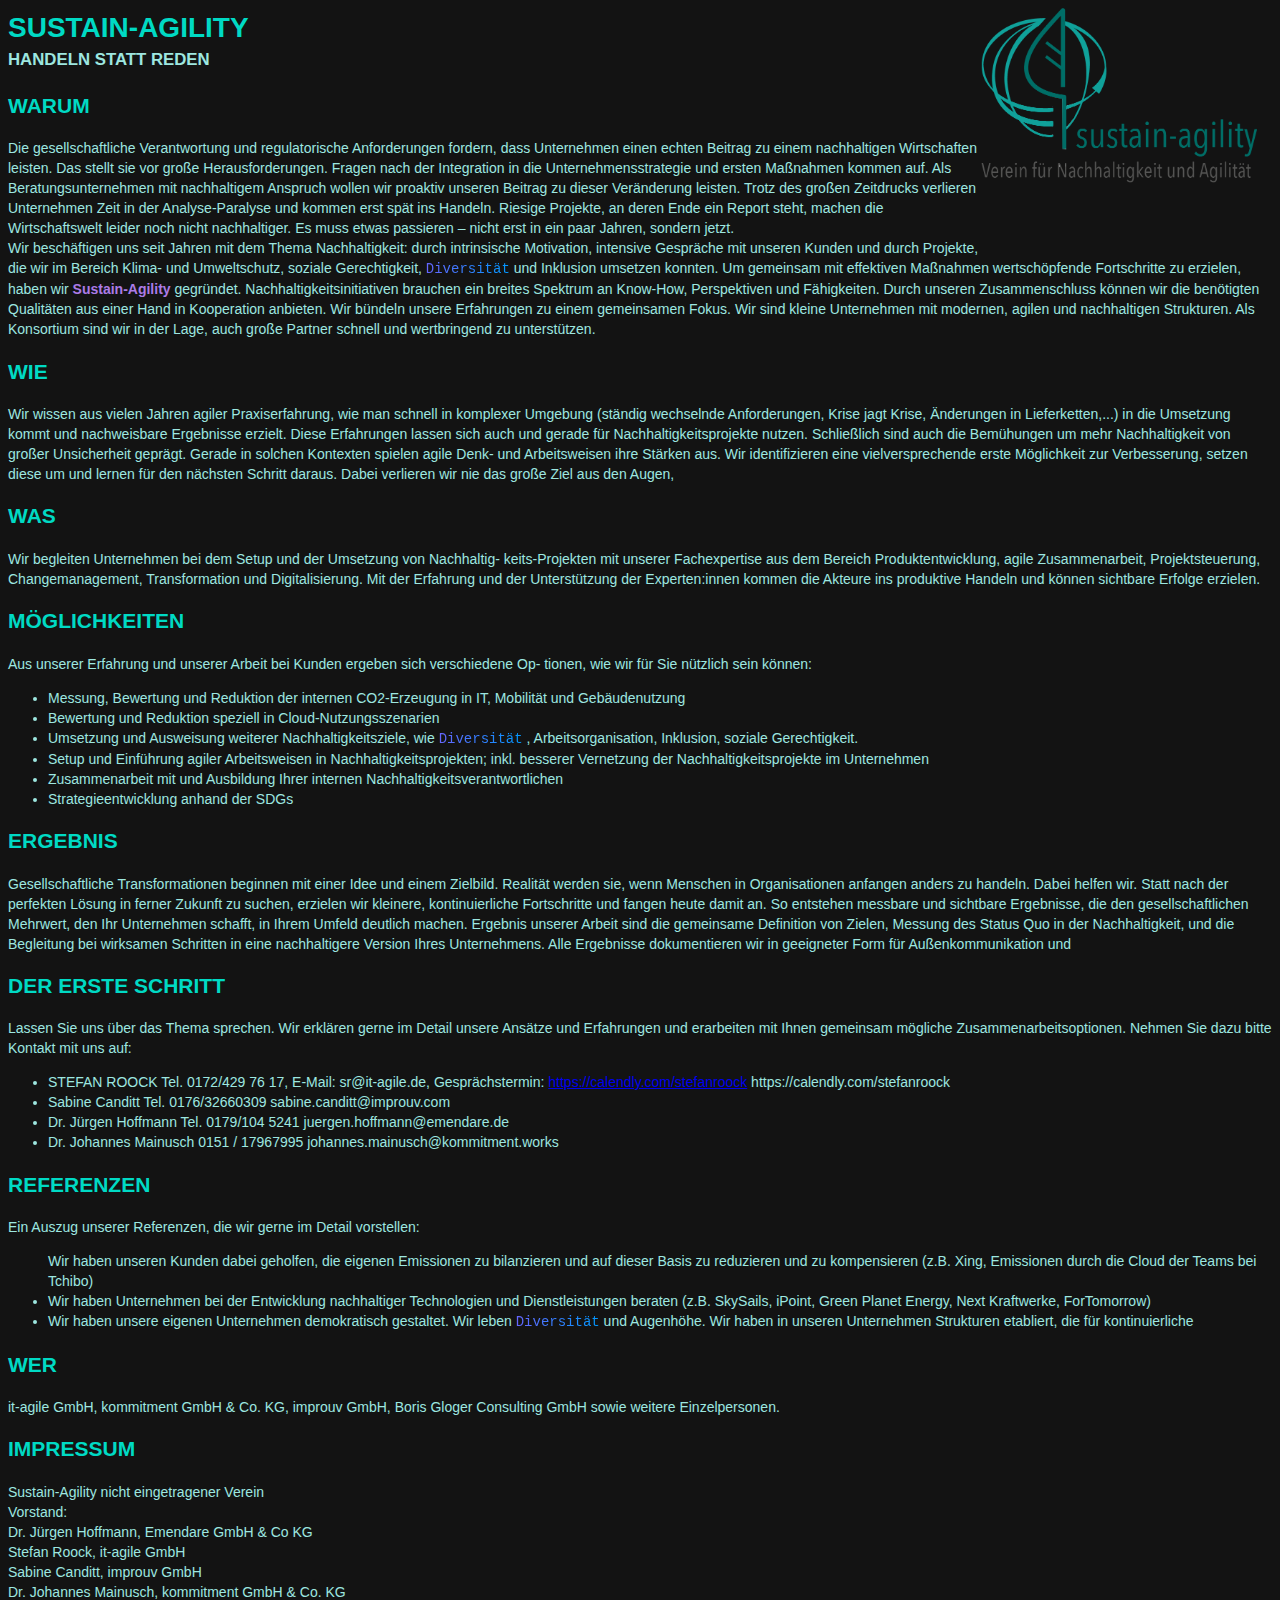
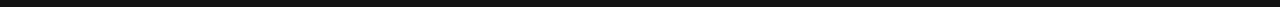
<file: index.html>
<html>
  <head>
    <title> sustain-agility </title>
    <meta charset="utf-8">
    <link rel="apple-touch-icon" sizes="57x57" href="/favicon/apple-icon-57x57.png">
    <link rel="apple-touch-icon" sizes="60x60" href="/favicon/apple-icon-60x60.png">
    <link rel="apple-touch-icon" sizes="72x72" href="/favicon/apple-icon-72x72.png">
    <link rel="apple-touch-icon" sizes="76x76" href="/favicon/apple-icon-76x76.png">
    <link rel="apple-touch-icon" sizes="114x114" href="/favicon/apple-icon-114x114.png">
    <link rel="apple-touch-icon" sizes="120x120" href="/favicon/apple-icon-120x120.png">
    <link rel="apple-touch-icon" sizes="144x144" href="/favicon/apple-icon-144x144.png">
    <link rel="apple-touch-icon" sizes="152x152" href="/favicon/apple-icon-152x152.png">
    <link rel="apple-touch-icon" sizes="180x180" href="/favicon/apple-icon-180x180.png">
    <link rel="icon" type="image/png" sizes="192x192"  href="/favicon/android-icon-192x192.png">
    <link rel="icon" type="image/png" sizes="32x32" href="/favicon/favicon-32x32.png">
    <link rel="icon" type="image/png" sizes="96x96" href="/favicon/favicon-96x96.png">
    <link rel="icon" type="image/png" sizes="16x16" href="/favicon/favicon-16x16.png">
    <link rel="manifest" href="./favicon/manifest.json">
    <meta name="msapplication-TileColor" content="#ffffff">
    <meta name="msapplication-TileImage" content="/favicon/ms-icon-144x144.png">
    <meta name="theme-color" content="#ffffff">

    <meta name="description" content="sustain-agility">
    <meta name="author" content="sustain-agility">
    <meta name="viewport" content="width=device-width, initial-scale=1.0">
    <link rel="stylesheet" href="./css/sustain-agility.css">
  </head>
  <body>

    <img class="logo" src="./img/sustain-agility_.png" alt="sustain-agility logo"></img>
    <h1> Sustain-Agility
      <div class="subtitle">handeln statt reden</div>
    </h1>
    <h2>Warum</h2>
    <span>
      Die gesellschaftliche Verantwortung und regulatorische Anforderungen fordern, dass Unternehmen einen echten Beitrag zu einem
      nachhaltigen Wirtschaften leisten. Das stellt sie vor große Herausforderungen. Fragen nach der Integration in die Unternehmensstrategie und
      ersten Maßnahmen kommen auf. Als Beratungsunternehmen mit nachhaltigem Anspruch wollen wir proaktiv unseren Beitrag zu dieser Veränderung
      leisten.
      Trotz des großen Zeitdrucks verlieren Unternehmen Zeit in der Analyse-Paralyse
      und kommen erst spät ins Handeln. Riesige Projekte, an deren Ende ein Report
      
      steht, machen die Wirtschaftswelt leider noch nicht nachhaltiger. Es muss etwas passieren – nicht erst in ein paar Jahren, sondern jetzt.
      <br>
      Wir beschäftigen uns seit Jahren mit dem Thema Nachhaltigkeit: durch intrinsische Motivation, intensive Gespräche mit unseren Kunden und durch Projekte, die wir im Bereich
      
      Klima- und Umweltschutz, soziale Gerechtigkeit, <span class="rainbow rainbow_text_animated">Diversität</span> und Inklusion umsetzen konnten.
      Um gemeinsam mit effektiven Maßnahmen wertschöpfende Fortschritte zu erzielen, haben wir
      <b class="relax">Sustain-Agility</b> gegründet.
      
      Nachhaltigkeitsinitiativen brauchen ein breites Spektrum an Know-How, Perspektiven und Fähigkeiten. Durch unseren Zusammenschluss können wir die benötigten Qualitäten aus einer Hand in
      
      Kooperation anbieten.
      Wir bündeln unsere Erfahrungen zu einem gemeinsamen Fokus. Wir sind kleine Unternehmen mit
      modernen, agilen und nachhaltigen Strukturen. Als Konsortium sind wir in der Lage, auch große
      Partner schnell und wertbringend zu unterstützen.      
    </div>
   
    <h2>WIE</h2>
    <div>
      Wir wissen aus vielen Jahren agiler Praxiserfahrung, wie man schnell in komplexer Umgebung (ständig wechselnde Anforderungen, Krise jagt Krise, Änderungen in Lieferketten,...) in die Umsetzung kommt und nachweisbare Ergebnisse erzielt. Diese Erfahrungen lassen sich auch und gerade für Nachhaltigkeitsprojekte nutzen. Schließlich sind auch die Bemühungen um mehr Nachhaltigkeit von großer Unsicherheit geprägt.
Gerade in solchen Kontexten spielen agile Denk- und Arbeitsweisen ihre Stärken aus. Wir identifizieren
eine vielversprechende erste Möglichkeit zur Verbesserung, setzen diese um und lernen für
den nächsten Schritt daraus. Dabei verlieren wir nie das große Ziel aus den Augen,
    </div>
    <h2>Was</h2>
    <div>
      Wir begleiten Unternehmen bei dem Setup und der Umsetzung von Nachhaltig-
keits-Projekten mit unserer Fachexpertise aus dem Bereich Produktentwicklung,

agile Zusammenarbeit, Projektsteuerung, Changemanagement, Transformation
und Digitalisierung.
Mit der Erfahrung und der Unterstützung der Experten:innen kommen die
Akteure ins produktive Handeln und können sichtbare Erfolge erzielen.
    </div>
    <h2>Möglichkeiten</h2>
    <div>
      Aus unserer Erfahrung und unserer Arbeit bei Kunden ergeben sich verschiedene Op-
tionen, wie wir für Sie nützlich sein können:
<ul>
  <li> Messung, Bewertung und Reduktion der internen CO2-Erzeugung in IT, Mobilität und
    Gebäudenutzung </li>
  <li>Bewertung und Reduktion speziell in Cloud-Nutzungsszenarien</li>
  <li>Umsetzung und Ausweisung weiterer Nachhaltigkeitsziele, wie <span class="rainbow rainbow_text_animated">Diversität</span> , Arbeitsorganisation,
    Inklusion, soziale Gerechtigkeit.
  </li>
  <li>Setup und Einführung agiler Arbeitsweisen in Nachhaltigkeitsprojekten; inkl. besserer Vernetzung
  der Nachhaltigkeitsprojekte im Unternehmen
  </li>
  <li>Zusammenarbeit mit und Ausbildung Ihrer internen Nachhaltigkeitsverantwortlichen
  </li>
  <li>Strategieentwicklung anhand der SDGs</li>
</ul>
    </div>

  <h2>Ergebnis</h2>
  <div>Gesellschaftliche Transformationen beginnen mit einer Idee und einem Zielbild. Realität werden sie,
    wenn Menschen in Organisationen anfangen anders zu handeln. Dabei helfen wir.
    Statt nach der perfekten Lösung in ferner Zukunft zu suchen, erzielen wir kleinere, kontinuierliche
    Fortschritte und fangen heute damit an. So entstehen messbare und sichtbare Ergebnisse, die den
    gesellschaftlichen Mehrwert, den Ihr Unternehmen schafft, in Ihrem Umfeld deutlich machen.
    Ergebnis unserer Arbeit sind die gemeinsame Definition von Zielen, Messung des Status Quo in der
    Nachhaltigkeit, und die Begleitung bei wirksamen Schritten in eine nachhaltigere Version Ihres
    Unternehmens. Alle Ergebnisse dokumentieren wir in geeigneter Form für Außenkommunikation und</div>

    <h2>Der erste Schritt</h2>
    <div>Lassen Sie uns über das Thema sprechen. Wir erklären gerne im
      Detail unsere Ansätze und Erfahrungen und erarbeiten mit Ihnen
      gemeinsam mögliche Zusammenarbeitsoptionen.
      Nehmen Sie dazu bitte Kontakt mit uns auf:</div>
      <ul>
        <li>
          STEFAN ROOCK
          Tel. 0172/429 76 17,
          E-Mail: sr@it-agile.de,
          Gesprächstermin:
          <a href="https://calendly.com/stefanroock">https://calendly.com/stefanroock</a>
          https://calendly.com/stefanroock
        </li>
        <li>
          Sabine Canditt
          Tel. 0176/32660309
          sabine.canditt@improuv.com
        </li>
        <li>
          Dr. Jürgen Hoffmann
          Tel. 0179/104 5241
          juergen.hoffmann@emendare.de
        </li>
        <li>
          Dr. Johannes Mainusch
          0151 / 17967995
          johannes.mainusch@kommitment.works
        </li>
      </ul>
     

      <h2>
        Referenzen
      </h2>
      <div>
        Ein Auszug unserer Referenzen, die wir gerne im Detail vorstellen:
        <ul
          <li>Wir haben unseren Kunden dabei geholfen, die eigenen Emissionen zu bilanzieren und auf dieser
  Basis zu reduzieren und zu kompensieren (z.B. Xing, Emissionen durch die Cloud der Teams bei
  Tchibo)</li>
    <li>
    Wir haben Unternehmen bei der Entwicklung nachhaltiger Technologien und Dienstleistungen
    beraten (z.B. SkySails, iPoint, Green Planet Energy, Next Kraftwerke, ForTomorrow)
  </li>
  <li>
    Wir haben unsere eigenen Unternehmen demokratisch gestaltet. Wir leben <span class="rainbow rainbow_text_animated">Diversität</span>  und Augenhöhe. Wir haben in unseren Unternehmen Strukturen etabliert, die für kontinuierliche   
  </li>
</ul>
     </div>

     <h2>Wer</h2>
     <div>
      it-agile GmbH, kommitment GmbH & Co. KG, improuv GmbH, Boris Gloger Consulting GmbH sowie weitere Einzelpersonen.
     </div>

     <h2>Impressum</h2>
     <div>  
        Sustain-Agility 
        nicht eingetragener Verein 
        <br> Vorstand:
        <br> Dr. Jürgen Hoffmann, Emendare GmbH & Co KG
        <br> Stefan Roock, it-agile GmbH 
        <br> Sabine Canditt, improuv GmbH
        <br> Dr. Johannes Mainusch, kommitment GmbH & Co. KG
     </div>
  </body>
</html>
</file>
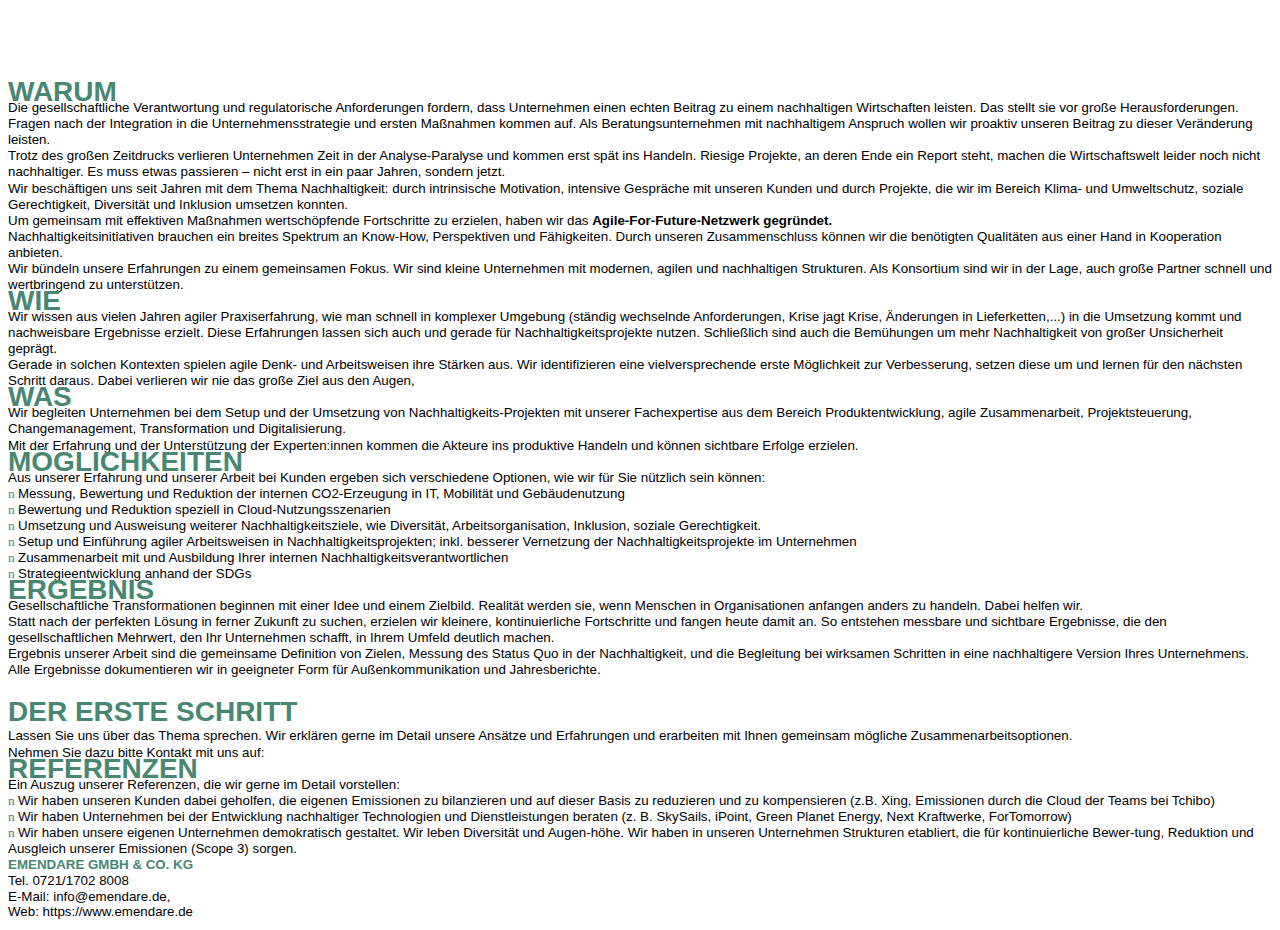
<file: werbetext.html>
<html xmlns:v="urn:schemas-microsoft-com:vml"
xmlns:o="urn:schemas-microsoft-com:office:office"
xmlns:w="urn:schemas-microsoft-com:office:word"
xmlns:m="http://schemas.microsoft.com/office/2004/12/omml"
xmlns="http://www.w3.org/TR/REC-html40">

<head>
<meta http-equiv=Content-Type content="text/html; charset=utf-8">
<meta name=ProgId content=Word.Document>
<meta name=Generator content="Microsoft Word 15">
<meta name=Originator content="Microsoft Word 15">
<link rel=File-List href="werbetext-Dateien/filelist.xml">
<!--[if gte mso 9]><xml>
 <o:DocumentProperties>
  <o:Author>Jürgen Hoffmann, CSC CST</o:Author>
  <o:LastAuthor>Jürgen Hoffmann, CSC CST</o:LastAuthor>
  <o:Revision>1</o:Revision>
  <o:Created>2023-06-05T16:00:00Z</o:Created>
  <o:LastSaved>2023-06-05T16:56:00Z</o:LastSaved>
  <o:Pages>3</o:Pages>
  <o:Words>713</o:Words>
  <o:Characters>4499</o:Characters>
  <o:Lines>37</o:Lines>
  <o:Paragraphs>10</o:Paragraphs>
  <o:CharactersWithSpaces>5202</o:CharactersWithSpaces>
  <o:Version>15.00</o:Version>
 </o:DocumentProperties>
 <o:OfficeDocumentSettings>
  <o:AllowPNG/>
 </o:OfficeDocumentSettings>
</xml><![endif]-->
<link rel=themeData href="werbetext-Dateien/themedata.thmx">
<link rel=colorSchemeMapping href="werbetext-Dateien/colorschememapping.xml">
<!--[if gte mso 9]><xml>
 <w:WordDocument>
  <w:SpellingState>Clean</w:SpellingState>
  <w:GrammarState>Clean</w:GrammarState>
  <w:TrackMoves>false</w:TrackMoves>
  <w:TrackFormatting/>
  <w:HyphenationZone>21</w:HyphenationZone>
  <w:PunctuationKerning/>
  <w:ValidateAgainstSchemas/>
  <w:SaveIfXMLInvalid>false</w:SaveIfXMLInvalid>
  <w:IgnoreMixedContent>false</w:IgnoreMixedContent>
  <w:AlwaysShowPlaceholderText>false</w:AlwaysShowPlaceholderText>
  <w:DoNotPromoteQF/>
  <w:LidThemeOther>DE</w:LidThemeOther>
  <w:LidThemeAsian>X-NONE</w:LidThemeAsian>
  <w:LidThemeComplexScript>X-NONE</w:LidThemeComplexScript>
  <w:Compatibility>
   <w:BreakWrappedTables/>
   <w:SnapToGridInCell/>
   <w:WrapTextWithPunct/>
   <w:UseAsianBreakRules/>
   <w:DontGrowAutofit/>
   <w:SplitPgBreakAndParaMark/>
   <w:EnableOpenTypeKerning/>
   <w:DontFlipMirrorIndents/>
   <w:OverrideTableStyleHps/>
  </w:Compatibility>
  <m:mathPr>
   <m:mathFont m:val="Cambria Math"/>
   <m:brkBin m:val="before"/>
   <m:brkBinSub m:val="&#45;-"/>
   <m:smallFrac m:val="off"/>
   <m:dispDef/>
   <m:lMargin m:val="0"/>
   <m:rMargin m:val="0"/>
   <m:defJc m:val="centerGroup"/>
   <m:wrapIndent m:val="1440"/>
   <m:intLim m:val="subSup"/>
   <m:naryLim m:val="undOvr"/>
  </m:mathPr></w:WordDocument>
</xml><![endif]--><!--[if gte mso 9]><xml>
 <w:LatentStyles DefLockedState="false" DefUnhideWhenUsed="false"
  DefSemiHidden="false" DefQFormat="false" DefPriority="99"
  LatentStyleCount="371">
  <w:LsdException Locked="false" Priority="0" QFormat="true" Name="Normal"/>
  <w:LsdException Locked="false" Priority="9" QFormat="true" Name="heading 1"/>
  <w:LsdException Locked="false" Priority="9" SemiHidden="true"
   UnhideWhenUsed="true" QFormat="true" Name="heading 2"/>
  <w:LsdException Locked="false" Priority="9" SemiHidden="true"
   UnhideWhenUsed="true" QFormat="true" Name="heading 3"/>
  <w:LsdException Locked="false" Priority="9" SemiHidden="true"
   UnhideWhenUsed="true" QFormat="true" Name="heading 4"/>
  <w:LsdException Locked="false" Priority="9" SemiHidden="true"
   UnhideWhenUsed="true" QFormat="true" Name="heading 5"/>
  <w:LsdException Locked="false" Priority="9" SemiHidden="true"
   UnhideWhenUsed="true" QFormat="true" Name="heading 6"/>
  <w:LsdException Locked="false" Priority="9" SemiHidden="true"
   UnhideWhenUsed="true" QFormat="true" Name="heading 7"/>
  <w:LsdException Locked="false" Priority="9" SemiHidden="true"
   UnhideWhenUsed="true" QFormat="true" Name="heading 8"/>
  <w:LsdException Locked="false" Priority="9" SemiHidden="true"
   UnhideWhenUsed="true" QFormat="true" Name="heading 9"/>
  <w:LsdException Locked="false" SemiHidden="true" UnhideWhenUsed="true"
   Name="index 1"/>
  <w:LsdException Locked="false" SemiHidden="true" UnhideWhenUsed="true"
   Name="index 2"/>
  <w:LsdException Locked="false" SemiHidden="true" UnhideWhenUsed="true"
   Name="index 3"/>
  <w:LsdException Locked="false" SemiHidden="true" UnhideWhenUsed="true"
   Name="index 4"/>
  <w:LsdException Locked="false" SemiHidden="true" UnhideWhenUsed="true"
   Name="index 5"/>
  <w:LsdException Locked="false" SemiHidden="true" UnhideWhenUsed="true"
   Name="index 6"/>
  <w:LsdException Locked="false" SemiHidden="true" UnhideWhenUsed="true"
   Name="index 7"/>
  <w:LsdException Locked="false" SemiHidden="true" UnhideWhenUsed="true"
   Name="index 8"/>
  <w:LsdException Locked="false" SemiHidden="true" UnhideWhenUsed="true"
   Name="index 9"/>
  <w:LsdException Locked="false" Priority="39" SemiHidden="true"
   UnhideWhenUsed="true" Name="toc 1"/>
  <w:LsdException Locked="false" Priority="39" SemiHidden="true"
   UnhideWhenUsed="true" Name="toc 2"/>
  <w:LsdException Locked="false" Priority="39" SemiHidden="true"
   UnhideWhenUsed="true" Name="toc 3"/>
  <w:LsdException Locked="false" Priority="39" SemiHidden="true"
   UnhideWhenUsed="true" Name="toc 4"/>
  <w:LsdException Locked="false" Priority="39" SemiHidden="true"
   UnhideWhenUsed="true" Name="toc 5"/>
  <w:LsdException Locked="false" Priority="39" SemiHidden="true"
   UnhideWhenUsed="true" Name="toc 6"/>
  <w:LsdException Locked="false" Priority="39" SemiHidden="true"
   UnhideWhenUsed="true" Name="toc 7"/>
  <w:LsdException Locked="false" Priority="39" SemiHidden="true"
   UnhideWhenUsed="true" Name="toc 8"/>
  <w:LsdException Locked="false" Priority="39" SemiHidden="true"
   UnhideWhenUsed="true" Name="toc 9"/>
  <w:LsdException Locked="false" SemiHidden="true" UnhideWhenUsed="true"
   Name="Normal Indent"/>
  <w:LsdException Locked="false" SemiHidden="true" UnhideWhenUsed="true"
   Name="footnote text"/>
  <w:LsdException Locked="false" SemiHidden="true" UnhideWhenUsed="true"
   Name="annotation text"/>
  <w:LsdException Locked="false" SemiHidden="true" UnhideWhenUsed="true"
   Name="header"/>
  <w:LsdException Locked="false" SemiHidden="true" UnhideWhenUsed="true"
   Name="footer"/>
  <w:LsdException Locked="false" SemiHidden="true" UnhideWhenUsed="true"
   Name="index heading"/>
  <w:LsdException Locked="false" Priority="35" SemiHidden="true"
   UnhideWhenUsed="true" QFormat="true" Name="caption"/>
  <w:LsdException Locked="false" SemiHidden="true" UnhideWhenUsed="true"
   Name="table of figures"/>
  <w:LsdException Locked="false" SemiHidden="true" UnhideWhenUsed="true"
   Name="envelope address"/>
  <w:LsdException Locked="false" SemiHidden="true" UnhideWhenUsed="true"
   Name="envelope return"/>
  <w:LsdException Locked="false" SemiHidden="true" UnhideWhenUsed="true"
   Name="footnote reference"/>
  <w:LsdException Locked="false" SemiHidden="true" UnhideWhenUsed="true"
   Name="annotation reference"/>
  <w:LsdException Locked="false" SemiHidden="true" UnhideWhenUsed="true"
   Name="line number"/>
  <w:LsdException Locked="false" SemiHidden="true" UnhideWhenUsed="true"
   Name="page number"/>
  <w:LsdException Locked="false" SemiHidden="true" UnhideWhenUsed="true"
   Name="endnote reference"/>
  <w:LsdException Locked="false" SemiHidden="true" UnhideWhenUsed="true"
   Name="endnote text"/>
  <w:LsdException Locked="false" SemiHidden="true" UnhideWhenUsed="true"
   Name="table of authorities"/>
  <w:LsdException Locked="false" SemiHidden="true" UnhideWhenUsed="true"
   Name="macro"/>
  <w:LsdException Locked="false" SemiHidden="true" UnhideWhenUsed="true"
   Name="toa heading"/>
  <w:LsdException Locked="false" SemiHidden="true" UnhideWhenUsed="true"
   Name="List"/>
  <w:LsdException Locked="false" SemiHidden="true" UnhideWhenUsed="true"
   Name="List Bullet"/>
  <w:LsdException Locked="false" SemiHidden="true" UnhideWhenUsed="true"
   Name="List Number"/>
  <w:LsdException Locked="false" SemiHidden="true" UnhideWhenUsed="true"
   Name="List 2"/>
  <w:LsdException Locked="false" SemiHidden="true" UnhideWhenUsed="true"
   Name="List 3"/>
  <w:LsdException Locked="false" SemiHidden="true" UnhideWhenUsed="true"
   Name="List 4"/>
  <w:LsdException Locked="false" SemiHidden="true" UnhideWhenUsed="true"
   Name="List 5"/>
  <w:LsdException Locked="false" SemiHidden="true" UnhideWhenUsed="true"
   Name="List Bullet 2"/>
  <w:LsdException Locked="false" SemiHidden="true" UnhideWhenUsed="true"
   Name="List Bullet 3"/>
  <w:LsdException Locked="false" SemiHidden="true" UnhideWhenUsed="true"
   Name="List Bullet 4"/>
  <w:LsdException Locked="false" SemiHidden="true" UnhideWhenUsed="true"
   Name="List Bullet 5"/>
  <w:LsdException Locked="false" SemiHidden="true" UnhideWhenUsed="true"
   Name="List Number 2"/>
  <w:LsdException Locked="false" SemiHidden="true" UnhideWhenUsed="true"
   Name="List Number 3"/>
  <w:LsdException Locked="false" SemiHidden="true" UnhideWhenUsed="true"
   Name="List Number 4"/>
  <w:LsdException Locked="false" SemiHidden="true" UnhideWhenUsed="true"
   Name="List Number 5"/>
  <w:LsdException Locked="false" Priority="10" QFormat="true" Name="Title"/>
  <w:LsdException Locked="false" SemiHidden="true" UnhideWhenUsed="true"
   Name="Closing"/>
  <w:LsdException Locked="false" SemiHidden="true" UnhideWhenUsed="true"
   Name="Signature"/>
  <w:LsdException Locked="false" Priority="1" SemiHidden="true"
   UnhideWhenUsed="true" Name="Default Paragraph Font"/>
  <w:LsdException Locked="false" SemiHidden="true" UnhideWhenUsed="true"
   Name="Body Text"/>
  <w:LsdException Locked="false" SemiHidden="true" UnhideWhenUsed="true"
   Name="Body Text Indent"/>
  <w:LsdException Locked="false" SemiHidden="true" UnhideWhenUsed="true"
   Name="List Continue"/>
  <w:LsdException Locked="false" SemiHidden="true" UnhideWhenUsed="true"
   Name="List Continue 2"/>
  <w:LsdException Locked="false" SemiHidden="true" UnhideWhenUsed="true"
   Name="List Continue 3"/>
  <w:LsdException Locked="false" SemiHidden="true" UnhideWhenUsed="true"
   Name="List Continue 4"/>
  <w:LsdException Locked="false" SemiHidden="true" UnhideWhenUsed="true"
   Name="List Continue 5"/>
  <w:LsdException Locked="false" SemiHidden="true" UnhideWhenUsed="true"
   Name="Message Header"/>
  <w:LsdException Locked="false" Priority="11" QFormat="true" Name="Subtitle"/>
  <w:LsdException Locked="false" SemiHidden="true" UnhideWhenUsed="true"
   Name="Salutation"/>
  <w:LsdException Locked="false" SemiHidden="true" UnhideWhenUsed="true"
   Name="Date"/>
  <w:LsdException Locked="false" SemiHidden="true" UnhideWhenUsed="true"
   Name="Body Text First Indent"/>
  <w:LsdException Locked="false" SemiHidden="true" UnhideWhenUsed="true"
   Name="Body Text First Indent 2"/>
  <w:LsdException Locked="false" SemiHidden="true" UnhideWhenUsed="true"
   Name="Note Heading"/>
  <w:LsdException Locked="false" SemiHidden="true" UnhideWhenUsed="true"
   Name="Body Text 2"/>
  <w:LsdException Locked="false" SemiHidden="true" UnhideWhenUsed="true"
   Name="Body Text 3"/>
  <w:LsdException Locked="false" SemiHidden="true" UnhideWhenUsed="true"
   Name="Body Text Indent 2"/>
  <w:LsdException Locked="false" SemiHidden="true" UnhideWhenUsed="true"
   Name="Body Text Indent 3"/>
  <w:LsdException Locked="false" SemiHidden="true" UnhideWhenUsed="true"
   Name="Block Text"/>
  <w:LsdException Locked="false" SemiHidden="true" UnhideWhenUsed="true"
   Name="Hyperlink"/>
  <w:LsdException Locked="false" SemiHidden="true" UnhideWhenUsed="true"
   Name="FollowedHyperlink"/>
  <w:LsdException Locked="false" Priority="22" QFormat="true" Name="Strong"/>
  <w:LsdException Locked="false" Priority="20" QFormat="true" Name="Emphasis"/>
  <w:LsdException Locked="false" SemiHidden="true" UnhideWhenUsed="true"
   Name="Document Map"/>
  <w:LsdException Locked="false" SemiHidden="true" UnhideWhenUsed="true"
   Name="Plain Text"/>
  <w:LsdException Locked="false" SemiHidden="true" UnhideWhenUsed="true"
   Name="E-mail Signature"/>
  <w:LsdException Locked="false" SemiHidden="true" UnhideWhenUsed="true"
   Name="HTML Top of Form"/>
  <w:LsdException Locked="false" SemiHidden="true" UnhideWhenUsed="true"
   Name="HTML Bottom of Form"/>
  <w:LsdException Locked="false" SemiHidden="true" UnhideWhenUsed="true"
   Name="Normal (Web)"/>
  <w:LsdException Locked="false" SemiHidden="true" UnhideWhenUsed="true"
   Name="HTML Acronym"/>
  <w:LsdException Locked="false" SemiHidden="true" UnhideWhenUsed="true"
   Name="HTML Address"/>
  <w:LsdException Locked="false" SemiHidden="true" UnhideWhenUsed="true"
   Name="HTML Cite"/>
  <w:LsdException Locked="false" SemiHidden="true" UnhideWhenUsed="true"
   Name="HTML Code"/>
  <w:LsdException Locked="false" SemiHidden="true" UnhideWhenUsed="true"
   Name="HTML Definition"/>
  <w:LsdException Locked="false" SemiHidden="true" UnhideWhenUsed="true"
   Name="HTML Keyboard"/>
  <w:LsdException Locked="false" SemiHidden="true" UnhideWhenUsed="true"
   Name="HTML Preformatted"/>
  <w:LsdException Locked="false" SemiHidden="true" UnhideWhenUsed="true"
   Name="HTML Sample"/>
  <w:LsdException Locked="false" SemiHidden="true" UnhideWhenUsed="true"
   Name="HTML Typewriter"/>
  <w:LsdException Locked="false" SemiHidden="true" UnhideWhenUsed="true"
   Name="HTML Variable"/>
  <w:LsdException Locked="false" SemiHidden="true" UnhideWhenUsed="true"
   Name="Normal Table"/>
  <w:LsdException Locked="false" SemiHidden="true" UnhideWhenUsed="true"
   Name="annotation subject"/>
  <w:LsdException Locked="false" SemiHidden="true" UnhideWhenUsed="true"
   Name="No List"/>
  <w:LsdException Locked="false" SemiHidden="true" UnhideWhenUsed="true"
   Name="Outline List 1"/>
  <w:LsdException Locked="false" SemiHidden="true" UnhideWhenUsed="true"
   Name="Outline List 2"/>
  <w:LsdException Locked="false" SemiHidden="true" UnhideWhenUsed="true"
   Name="Outline List 3"/>
  <w:LsdException Locked="false" SemiHidden="true" UnhideWhenUsed="true"
   Name="Table Simple 1"/>
  <w:LsdException Locked="false" SemiHidden="true" UnhideWhenUsed="true"
   Name="Table Simple 2"/>
  <w:LsdException Locked="false" SemiHidden="true" UnhideWhenUsed="true"
   Name="Table Simple 3"/>
  <w:LsdException Locked="false" SemiHidden="true" UnhideWhenUsed="true"
   Name="Table Classic 1"/>
  <w:LsdException Locked="false" SemiHidden="true" UnhideWhenUsed="true"
   Name="Table Classic 2"/>
  <w:LsdException Locked="false" SemiHidden="true" UnhideWhenUsed="true"
   Name="Table Classic 3"/>
  <w:LsdException Locked="false" SemiHidden="true" UnhideWhenUsed="true"
   Name="Table Classic 4"/>
  <w:LsdException Locked="false" SemiHidden="true" UnhideWhenUsed="true"
   Name="Table Colorful 1"/>
  <w:LsdException Locked="false" SemiHidden="true" UnhideWhenUsed="true"
   Name="Table Colorful 2"/>
  <w:LsdException Locked="false" SemiHidden="true" UnhideWhenUsed="true"
   Name="Table Colorful 3"/>
  <w:LsdException Locked="false" SemiHidden="true" UnhideWhenUsed="true"
   Name="Table Columns 1"/>
  <w:LsdException Locked="false" SemiHidden="true" UnhideWhenUsed="true"
   Name="Table Columns 2"/>
  <w:LsdException Locked="false" SemiHidden="true" UnhideWhenUsed="true"
   Name="Table Columns 3"/>
  <w:LsdException Locked="false" SemiHidden="true" UnhideWhenUsed="true"
   Name="Table Columns 4"/>
  <w:LsdException Locked="false" SemiHidden="true" UnhideWhenUsed="true"
   Name="Table Columns 5"/>
  <w:LsdException Locked="false" SemiHidden="true" UnhideWhenUsed="true"
   Name="Table Grid 1"/>
  <w:LsdException Locked="false" SemiHidden="true" UnhideWhenUsed="true"
   Name="Table Grid 2"/>
  <w:LsdException Locked="false" SemiHidden="true" UnhideWhenUsed="true"
   Name="Table Grid 3"/>
  <w:LsdException Locked="false" SemiHidden="true" UnhideWhenUsed="true"
   Name="Table Grid 4"/>
  <w:LsdException Locked="false" SemiHidden="true" UnhideWhenUsed="true"
   Name="Table Grid 5"/>
  <w:LsdException Locked="false" SemiHidden="true" UnhideWhenUsed="true"
   Name="Table Grid 6"/>
  <w:LsdException Locked="false" SemiHidden="true" UnhideWhenUsed="true"
   Name="Table Grid 7"/>
  <w:LsdException Locked="false" SemiHidden="true" UnhideWhenUsed="true"
   Name="Table Grid 8"/>
  <w:LsdException Locked="false" SemiHidden="true" UnhideWhenUsed="true"
   Name="Table List 1"/>
  <w:LsdException Locked="false" SemiHidden="true" UnhideWhenUsed="true"
   Name="Table List 2"/>
  <w:LsdException Locked="false" SemiHidden="true" UnhideWhenUsed="true"
   Name="Table List 3"/>
  <w:LsdException Locked="false" SemiHidden="true" UnhideWhenUsed="true"
   Name="Table List 4"/>
  <w:LsdException Locked="false" SemiHidden="true" UnhideWhenUsed="true"
   Name="Table List 5"/>
  <w:LsdException Locked="false" SemiHidden="true" UnhideWhenUsed="true"
   Name="Table List 6"/>
  <w:LsdException Locked="false" SemiHidden="true" UnhideWhenUsed="true"
   Name="Table List 7"/>
  <w:LsdException Locked="false" SemiHidden="true" UnhideWhenUsed="true"
   Name="Table List 8"/>
  <w:LsdException Locked="false" SemiHidden="true" UnhideWhenUsed="true"
   Name="Table 3D effects 1"/>
  <w:LsdException Locked="false" SemiHidden="true" UnhideWhenUsed="true"
   Name="Table 3D effects 2"/>
  <w:LsdException Locked="false" SemiHidden="true" UnhideWhenUsed="true"
   Name="Table 3D effects 3"/>
  <w:LsdException Locked="false" SemiHidden="true" UnhideWhenUsed="true"
   Name="Table Contemporary"/>
  <w:LsdException Locked="false" SemiHidden="true" UnhideWhenUsed="true"
   Name="Table Elegant"/>
  <w:LsdException Locked="false" SemiHidden="true" UnhideWhenUsed="true"
   Name="Table Professional"/>
  <w:LsdException Locked="false" SemiHidden="true" UnhideWhenUsed="true"
   Name="Table Subtle 1"/>
  <w:LsdException Locked="false" SemiHidden="true" UnhideWhenUsed="true"
   Name="Table Subtle 2"/>
  <w:LsdException Locked="false" SemiHidden="true" UnhideWhenUsed="true"
   Name="Table Web 1"/>
  <w:LsdException Locked="false" SemiHidden="true" UnhideWhenUsed="true"
   Name="Table Web 2"/>
  <w:LsdException Locked="false" SemiHidden="true" UnhideWhenUsed="true"
   Name="Table Web 3"/>
  <w:LsdException Locked="false" SemiHidden="true" UnhideWhenUsed="true"
   Name="Balloon Text"/>
  <w:LsdException Locked="false" Priority="39" Name="Table Grid"/>
  <w:LsdException Locked="false" SemiHidden="true" UnhideWhenUsed="true"
   Name="Table Theme"/>
  <w:LsdException Locked="false" SemiHidden="true" Name="Placeholder Text"/>
  <w:LsdException Locked="false" Priority="1" QFormat="true" Name="No Spacing"/>
  <w:LsdException Locked="false" Priority="60" Name="Light Shading"/>
  <w:LsdException Locked="false" Priority="61" Name="Light List"/>
  <w:LsdException Locked="false" Priority="62" Name="Light Grid"/>
  <w:LsdException Locked="false" Priority="63" Name="Medium Shading 1"/>
  <w:LsdException Locked="false" Priority="64" Name="Medium Shading 2"/>
  <w:LsdException Locked="false" Priority="65" Name="Medium List 1"/>
  <w:LsdException Locked="false" Priority="66" Name="Medium List 2"/>
  <w:LsdException Locked="false" Priority="67" Name="Medium Grid 1"/>
  <w:LsdException Locked="false" Priority="68" Name="Medium Grid 2"/>
  <w:LsdException Locked="false" Priority="69" Name="Medium Grid 3"/>
  <w:LsdException Locked="false" Priority="70" Name="Dark List"/>
  <w:LsdException Locked="false" Priority="71" Name="Colorful Shading"/>
  <w:LsdException Locked="false" Priority="72" Name="Colorful List"/>
  <w:LsdException Locked="false" Priority="73" Name="Colorful Grid"/>
  <w:LsdException Locked="false" Priority="60" Name="Light Shading Accent 1"/>
  <w:LsdException Locked="false" Priority="61" Name="Light List Accent 1"/>
  <w:LsdException Locked="false" Priority="62" Name="Light Grid Accent 1"/>
  <w:LsdException Locked="false" Priority="63" Name="Medium Shading 1 Accent 1"/>
  <w:LsdException Locked="false" Priority="64" Name="Medium Shading 2 Accent 1"/>
  <w:LsdException Locked="false" Priority="65" Name="Medium List 1 Accent 1"/>
  <w:LsdException Locked="false" SemiHidden="true" Name="Revision"/>
  <w:LsdException Locked="false" Priority="34" QFormat="true"
   Name="List Paragraph"/>
  <w:LsdException Locked="false" Priority="29" QFormat="true" Name="Quote"/>
  <w:LsdException Locked="false" Priority="30" QFormat="true"
   Name="Intense Quote"/>
  <w:LsdException Locked="false" Priority="66" Name="Medium List 2 Accent 1"/>
  <w:LsdException Locked="false" Priority="67" Name="Medium Grid 1 Accent 1"/>
  <w:LsdException Locked="false" Priority="68" Name="Medium Grid 2 Accent 1"/>
  <w:LsdException Locked="false" Priority="69" Name="Medium Grid 3 Accent 1"/>
  <w:LsdException Locked="false" Priority="70" Name="Dark List Accent 1"/>
  <w:LsdException Locked="false" Priority="71" Name="Colorful Shading Accent 1"/>
  <w:LsdException Locked="false" Priority="72" Name="Colorful List Accent 1"/>
  <w:LsdException Locked="false" Priority="73" Name="Colorful Grid Accent 1"/>
  <w:LsdException Locked="false" Priority="60" Name="Light Shading Accent 2"/>
  <w:LsdException Locked="false" Priority="61" Name="Light List Accent 2"/>
  <w:LsdException Locked="false" Priority="62" Name="Light Grid Accent 2"/>
  <w:LsdException Locked="false" Priority="63" Name="Medium Shading 1 Accent 2"/>
  <w:LsdException Locked="false" Priority="64" Name="Medium Shading 2 Accent 2"/>
  <w:LsdException Locked="false" Priority="65" Name="Medium List 1 Accent 2"/>
  <w:LsdException Locked="false" Priority="66" Name="Medium List 2 Accent 2"/>
  <w:LsdException Locked="false" Priority="67" Name="Medium Grid 1 Accent 2"/>
  <w:LsdException Locked="false" Priority="68" Name="Medium Grid 2 Accent 2"/>
  <w:LsdException Locked="false" Priority="69" Name="Medium Grid 3 Accent 2"/>
  <w:LsdException Locked="false" Priority="70" Name="Dark List Accent 2"/>
  <w:LsdException Locked="false" Priority="71" Name="Colorful Shading Accent 2"/>
  <w:LsdException Locked="false" Priority="72" Name="Colorful List Accent 2"/>
  <w:LsdException Locked="false" Priority="73" Name="Colorful Grid Accent 2"/>
  <w:LsdException Locked="false" Priority="60" Name="Light Shading Accent 3"/>
  <w:LsdException Locked="false" Priority="61" Name="Light List Accent 3"/>
  <w:LsdException Locked="false" Priority="62" Name="Light Grid Accent 3"/>
  <w:LsdException Locked="false" Priority="63" Name="Medium Shading 1 Accent 3"/>
  <w:LsdException Locked="false" Priority="64" Name="Medium Shading 2 Accent 3"/>
  <w:LsdException Locked="false" Priority="65" Name="Medium List 1 Accent 3"/>
  <w:LsdException Locked="false" Priority="66" Name="Medium List 2 Accent 3"/>
  <w:LsdException Locked="false" Priority="67" Name="Medium Grid 1 Accent 3"/>
  <w:LsdException Locked="false" Priority="68" Name="Medium Grid 2 Accent 3"/>
  <w:LsdException Locked="false" Priority="69" Name="Medium Grid 3 Accent 3"/>
  <w:LsdException Locked="false" Priority="70" Name="Dark List Accent 3"/>
  <w:LsdException Locked="false" Priority="71" Name="Colorful Shading Accent 3"/>
  <w:LsdException Locked="false" Priority="72" Name="Colorful List Accent 3"/>
  <w:LsdException Locked="false" Priority="73" Name="Colorful Grid Accent 3"/>
  <w:LsdException Locked="false" Priority="60" Name="Light Shading Accent 4"/>
  <w:LsdException Locked="false" Priority="61" Name="Light List Accent 4"/>
  <w:LsdException Locked="false" Priority="62" Name="Light Grid Accent 4"/>
  <w:LsdException Locked="false" Priority="63" Name="Medium Shading 1 Accent 4"/>
  <w:LsdException Locked="false" Priority="64" Name="Medium Shading 2 Accent 4"/>
  <w:LsdException Locked="false" Priority="65" Name="Medium List 1 Accent 4"/>
  <w:LsdException Locked="false" Priority="66" Name="Medium List 2 Accent 4"/>
  <w:LsdException Locked="false" Priority="67" Name="Medium Grid 1 Accent 4"/>
  <w:LsdException Locked="false" Priority="68" Name="Medium Grid 2 Accent 4"/>
  <w:LsdException Locked="false" Priority="69" Name="Medium Grid 3 Accent 4"/>
  <w:LsdException Locked="false" Priority="70" Name="Dark List Accent 4"/>
  <w:LsdException Locked="false" Priority="71" Name="Colorful Shading Accent 4"/>
  <w:LsdException Locked="false" Priority="72" Name="Colorful List Accent 4"/>
  <w:LsdException Locked="false" Priority="73" Name="Colorful Grid Accent 4"/>
  <w:LsdException Locked="false" Priority="60" Name="Light Shading Accent 5"/>
  <w:LsdException Locked="false" Priority="61" Name="Light List Accent 5"/>
  <w:LsdException Locked="false" Priority="62" Name="Light Grid Accent 5"/>
  <w:LsdException Locked="false" Priority="63" Name="Medium Shading 1 Accent 5"/>
  <w:LsdException Locked="false" Priority="64" Name="Medium Shading 2 Accent 5"/>
  <w:LsdException Locked="false" Priority="65" Name="Medium List 1 Accent 5"/>
  <w:LsdException Locked="false" Priority="66" Name="Medium List 2 Accent 5"/>
  <w:LsdException Locked="false" Priority="67" Name="Medium Grid 1 Accent 5"/>
  <w:LsdException Locked="false" Priority="68" Name="Medium Grid 2 Accent 5"/>
  <w:LsdException Locked="false" Priority="69" Name="Medium Grid 3 Accent 5"/>
  <w:LsdException Locked="false" Priority="70" Name="Dark List Accent 5"/>
  <w:LsdException Locked="false" Priority="71" Name="Colorful Shading Accent 5"/>
  <w:LsdException Locked="false" Priority="72" Name="Colorful List Accent 5"/>
  <w:LsdException Locked="false" Priority="73" Name="Colorful Grid Accent 5"/>
  <w:LsdException Locked="false" Priority="60" Name="Light Shading Accent 6"/>
  <w:LsdException Locked="false" Priority="61" Name="Light List Accent 6"/>
  <w:LsdException Locked="false" Priority="62" Name="Light Grid Accent 6"/>
  <w:LsdException Locked="false" Priority="63" Name="Medium Shading 1 Accent 6"/>
  <w:LsdException Locked="false" Priority="64" Name="Medium Shading 2 Accent 6"/>
  <w:LsdException Locked="false" Priority="65" Name="Medium List 1 Accent 6"/>
  <w:LsdException Locked="false" Priority="66" Name="Medium List 2 Accent 6"/>
  <w:LsdException Locked="false" Priority="67" Name="Medium Grid 1 Accent 6"/>
  <w:LsdException Locked="false" Priority="68" Name="Medium Grid 2 Accent 6"/>
  <w:LsdException Locked="false" Priority="69" Name="Medium Grid 3 Accent 6"/>
  <w:LsdException Locked="false" Priority="70" Name="Dark List Accent 6"/>
  <w:LsdException Locked="false" Priority="71" Name="Colorful Shading Accent 6"/>
  <w:LsdException Locked="false" Priority="72" Name="Colorful List Accent 6"/>
  <w:LsdException Locked="false" Priority="73" Name="Colorful Grid Accent 6"/>
  <w:LsdException Locked="false" Priority="19" QFormat="true"
   Name="Subtle Emphasis"/>
  <w:LsdException Locked="false" Priority="21" QFormat="true"
   Name="Intense Emphasis"/>
  <w:LsdException Locked="false" Priority="31" QFormat="true"
   Name="Subtle Reference"/>
  <w:LsdException Locked="false" Priority="32" QFormat="true"
   Name="Intense Reference"/>
  <w:LsdException Locked="false" Priority="33" QFormat="true" Name="Book Title"/>
  <w:LsdException Locked="false" Priority="37" SemiHidden="true"
   UnhideWhenUsed="true" Name="Bibliography"/>
  <w:LsdException Locked="false" Priority="39" SemiHidden="true"
   UnhideWhenUsed="true" QFormat="true" Name="TOC Heading"/>
  <w:LsdException Locked="false" Priority="41" Name="Plain Table 1"/>
  <w:LsdException Locked="false" Priority="42" Name="Plain Table 2"/>
  <w:LsdException Locked="false" Priority="43" Name="Plain Table 3"/>
  <w:LsdException Locked="false" Priority="44" Name="Plain Table 4"/>
  <w:LsdException Locked="false" Priority="45" Name="Plain Table 5"/>
  <w:LsdException Locked="false" Priority="40" Name="Grid Table Light"/>
  <w:LsdException Locked="false" Priority="46" Name="Grid Table 1 Light"/>
  <w:LsdException Locked="false" Priority="47" Name="Grid Table 2"/>
  <w:LsdException Locked="false" Priority="48" Name="Grid Table 3"/>
  <w:LsdException Locked="false" Priority="49" Name="Grid Table 4"/>
  <w:LsdException Locked="false" Priority="50" Name="Grid Table 5 Dark"/>
  <w:LsdException Locked="false" Priority="51" Name="Grid Table 6 Colorful"/>
  <w:LsdException Locked="false" Priority="52" Name="Grid Table 7 Colorful"/>
  <w:LsdException Locked="false" Priority="46"
   Name="Grid Table 1 Light Accent 1"/>
  <w:LsdException Locked="false" Priority="47" Name="Grid Table 2 Accent 1"/>
  <w:LsdException Locked="false" Priority="48" Name="Grid Table 3 Accent 1"/>
  <w:LsdException Locked="false" Priority="49" Name="Grid Table 4 Accent 1"/>
  <w:LsdException Locked="false" Priority="50" Name="Grid Table 5 Dark Accent 1"/>
  <w:LsdException Locked="false" Priority="51"
   Name="Grid Table 6 Colorful Accent 1"/>
  <w:LsdException Locked="false" Priority="52"
   Name="Grid Table 7 Colorful Accent 1"/>
  <w:LsdException Locked="false" Priority="46"
   Name="Grid Table 1 Light Accent 2"/>
  <w:LsdException Locked="false" Priority="47" Name="Grid Table 2 Accent 2"/>
  <w:LsdException Locked="false" Priority="48" Name="Grid Table 3 Accent 2"/>
  <w:LsdException Locked="false" Priority="49" Name="Grid Table 4 Accent 2"/>
  <w:LsdException Locked="false" Priority="50" Name="Grid Table 5 Dark Accent 2"/>
  <w:LsdException Locked="false" Priority="51"
   Name="Grid Table 6 Colorful Accent 2"/>
  <w:LsdException Locked="false" Priority="52"
   Name="Grid Table 7 Colorful Accent 2"/>
  <w:LsdException Locked="false" Priority="46"
   Name="Grid Table 1 Light Accent 3"/>
  <w:LsdException Locked="false" Priority="47" Name="Grid Table 2 Accent 3"/>
  <w:LsdException Locked="false" Priority="48" Name="Grid Table 3 Accent 3"/>
  <w:LsdException Locked="false" Priority="49" Name="Grid Table 4 Accent 3"/>
  <w:LsdException Locked="false" Priority="50" Name="Grid Table 5 Dark Accent 3"/>
  <w:LsdException Locked="false" Priority="51"
   Name="Grid Table 6 Colorful Accent 3"/>
  <w:LsdException Locked="false" Priority="52"
   Name="Grid Table 7 Colorful Accent 3"/>
  <w:LsdException Locked="false" Priority="46"
   Name="Grid Table 1 Light Accent 4"/>
  <w:LsdException Locked="false" Priority="47" Name="Grid Table 2 Accent 4"/>
  <w:LsdException Locked="false" Priority="48" Name="Grid Table 3 Accent 4"/>
  <w:LsdException Locked="false" Priority="49" Name="Grid Table 4 Accent 4"/>
  <w:LsdException Locked="false" Priority="50" Name="Grid Table 5 Dark Accent 4"/>
  <w:LsdException Locked="false" Priority="51"
   Name="Grid Table 6 Colorful Accent 4"/>
  <w:LsdException Locked="false" Priority="52"
   Name="Grid Table 7 Colorful Accent 4"/>
  <w:LsdException Locked="false" Priority="46"
   Name="Grid Table 1 Light Accent 5"/>
  <w:LsdException Locked="false" Priority="47" Name="Grid Table 2 Accent 5"/>
  <w:LsdException Locked="false" Priority="48" Name="Grid Table 3 Accent 5"/>
  <w:LsdException Locked="false" Priority="49" Name="Grid Table 4 Accent 5"/>
  <w:LsdException Locked="false" Priority="50" Name="Grid Table 5 Dark Accent 5"/>
  <w:LsdException Locked="false" Priority="51"
   Name="Grid Table 6 Colorful Accent 5"/>
  <w:LsdException Locked="false" Priority="52"
   Name="Grid Table 7 Colorful Accent 5"/>
  <w:LsdException Locked="false" Priority="46"
   Name="Grid Table 1 Light Accent 6"/>
  <w:LsdException Locked="false" Priority="47" Name="Grid Table 2 Accent 6"/>
  <w:LsdException Locked="false" Priority="48" Name="Grid Table 3 Accent 6"/>
  <w:LsdException Locked="false" Priority="49" Name="Grid Table 4 Accent 6"/>
  <w:LsdException Locked="false" Priority="50" Name="Grid Table 5 Dark Accent 6"/>
  <w:LsdException Locked="false" Priority="51"
   Name="Grid Table 6 Colorful Accent 6"/>
  <w:LsdException Locked="false" Priority="52"
   Name="Grid Table 7 Colorful Accent 6"/>
  <w:LsdException Locked="false" Priority="46" Name="List Table 1 Light"/>
  <w:LsdException Locked="false" Priority="47" Name="List Table 2"/>
  <w:LsdException Locked="false" Priority="48" Name="List Table 3"/>
  <w:LsdException Locked="false" Priority="49" Name="List Table 4"/>
  <w:LsdException Locked="false" Priority="50" Name="List Table 5 Dark"/>
  <w:LsdException Locked="false" Priority="51" Name="List Table 6 Colorful"/>
  <w:LsdException Locked="false" Priority="52" Name="List Table 7 Colorful"/>
  <w:LsdException Locked="false" Priority="46"
   Name="List Table 1 Light Accent 1"/>
  <w:LsdException Locked="false" Priority="47" Name="List Table 2 Accent 1"/>
  <w:LsdException Locked="false" Priority="48" Name="List Table 3 Accent 1"/>
  <w:LsdException Locked="false" Priority="49" Name="List Table 4 Accent 1"/>
  <w:LsdException Locked="false" Priority="50" Name="List Table 5 Dark Accent 1"/>
  <w:LsdException Locked="false" Priority="51"
   Name="List Table 6 Colorful Accent 1"/>
  <w:LsdException Locked="false" Priority="52"
   Name="List Table 7 Colorful Accent 1"/>
  <w:LsdException Locked="false" Priority="46"
   Name="List Table 1 Light Accent 2"/>
  <w:LsdException Locked="false" Priority="47" Name="List Table 2 Accent 2"/>
  <w:LsdException Locked="false" Priority="48" Name="List Table 3 Accent 2"/>
  <w:LsdException Locked="false" Priority="49" Name="List Table 4 Accent 2"/>
  <w:LsdException Locked="false" Priority="50" Name="List Table 5 Dark Accent 2"/>
  <w:LsdException Locked="false" Priority="51"
   Name="List Table 6 Colorful Accent 2"/>
  <w:LsdException Locked="false" Priority="52"
   Name="List Table 7 Colorful Accent 2"/>
  <w:LsdException Locked="false" Priority="46"
   Name="List Table 1 Light Accent 3"/>
  <w:LsdException Locked="false" Priority="47" Name="List Table 2 Accent 3"/>
  <w:LsdException Locked="false" Priority="48" Name="List Table 3 Accent 3"/>
  <w:LsdException Locked="false" Priority="49" Name="List Table 4 Accent 3"/>
  <w:LsdException Locked="false" Priority="50" Name="List Table 5 Dark Accent 3"/>
  <w:LsdException Locked="false" Priority="51"
   Name="List Table 6 Colorful Accent 3"/>
  <w:LsdException Locked="false" Priority="52"
   Name="List Table 7 Colorful Accent 3"/>
  <w:LsdException Locked="false" Priority="46"
   Name="List Table 1 Light Accent 4"/>
  <w:LsdException Locked="false" Priority="47" Name="List Table 2 Accent 4"/>
  <w:LsdException Locked="false" Priority="48" Name="List Table 3 Accent 4"/>
  <w:LsdException Locked="false" Priority="49" Name="List Table 4 Accent 4"/>
  <w:LsdException Locked="false" Priority="50" Name="List Table 5 Dark Accent 4"/>
  <w:LsdException Locked="false" Priority="51"
   Name="List Table 6 Colorful Accent 4"/>
  <w:LsdException Locked="false" Priority="52"
   Name="List Table 7 Colorful Accent 4"/>
  <w:LsdException Locked="false" Priority="46"
   Name="List Table 1 Light Accent 5"/>
  <w:LsdException Locked="false" Priority="47" Name="List Table 2 Accent 5"/>
  <w:LsdException Locked="false" Priority="48" Name="List Table 3 Accent 5"/>
  <w:LsdException Locked="false" Priority="49" Name="List Table 4 Accent 5"/>
  <w:LsdException Locked="false" Priority="50" Name="List Table 5 Dark Accent 5"/>
  <w:LsdException Locked="false" Priority="51"
   Name="List Table 6 Colorful Accent 5"/>
  <w:LsdException Locked="false" Priority="52"
   Name="List Table 7 Colorful Accent 5"/>
  <w:LsdException Locked="false" Priority="46"
   Name="List Table 1 Light Accent 6"/>
  <w:LsdException Locked="false" Priority="47" Name="List Table 2 Accent 6"/>
  <w:LsdException Locked="false" Priority="48" Name="List Table 3 Accent 6"/>
  <w:LsdException Locked="false" Priority="49" Name="List Table 4 Accent 6"/>
  <w:LsdException Locked="false" Priority="50" Name="List Table 5 Dark Accent 6"/>
  <w:LsdException Locked="false" Priority="51"
   Name="List Table 6 Colorful Accent 6"/>
  <w:LsdException Locked="false" Priority="52"
   Name="List Table 7 Colorful Accent 6"/>
 </w:LatentStyles>
</xml><![endif]-->
<style>
<!--
 /* Font Definitions */
 @font-face
	{font-family:Wingdings;
	panose-1:5 0 0 0 0 0 0 0 0 0;
	mso-font-alt:Wingdings;
	mso-font-charset:2;
	mso-generic-font-family:auto;
	mso-font-pitch:variable;
	mso-font-signature:0 268435456 0 0 -2147483648 0;}
@font-face
	{font-family:"Cambria Math";
	panose-1:2 4 5 3 5 4 6 3 2 4;
	mso-font-charset:0;
	mso-generic-font-family:roman;
	mso-font-pitch:variable;
	mso-font-signature:-536869121 1107305727 33554432 0 415 0;}
@font-face
	{font-family:Calibri;
	panose-1:2 15 5 2 2 2 4 3 2 4;
	mso-font-charset:0;
	mso-generic-font-family:swiss;
	mso-font-pitch:variable;
	mso-font-signature:-469750017 -1073732485 9 0 511 0;}
@font-face
	{font-family:"Noto Sans ExtBd";
	panose-1:0 0 0 0 0 0 0 0 0 0;
	mso-font-alt:"Noto Sans ExtBd";
	mso-font-charset:0;
	mso-generic-font-family:swiss;
	mso-font-format:other;
	mso-font-pitch:auto;
	mso-font-signature:3 0 0 0 1 0;}
@font-face
	{font-family:"Noto Sans SemCond SemBd";
	panose-1:0 0 0 0 0 0 0 0 0 0;
	mso-font-alt:"Noto Sans SemCond SemBd";
	mso-font-charset:0;
	mso-generic-font-family:swiss;
	mso-font-format:other;
	mso-font-pitch:auto;
	mso-font-signature:3 0 0 0 1 0;}
@font-face
	{font-family:"Noto Sans";
	panose-1:0 0 0 0 0 0 0 0 0 0;
	mso-font-alt:"Noto Sans";
	mso-font-charset:0;
	mso-generic-font-family:swiss;
	mso-font-format:other;
	mso-font-pitch:auto;
	mso-font-signature:3 0 0 0 1 0;}
@font-face
	{font-family:"Noto Sans Light";
	panose-1:0 0 0 0 0 0 0 0 0 0;
	mso-font-alt:"Noto Sans Light";
	mso-font-charset:0;
	mso-generic-font-family:swiss;
	mso-font-format:other;
	mso-font-pitch:auto;
	mso-font-signature:3 0 0 0 1 0;}
@font-face
	{font-family:"Noto Sans SemBd";
	panose-1:0 0 0 0 0 0 0 0 0 0;
	mso-font-alt:"Noto Sans SemBd";
	mso-font-charset:0;
	mso-generic-font-family:swiss;
	mso-font-format:other;
	mso-font-pitch:auto;
	mso-font-signature:3 0 0 0 1 0;}
@font-face
	{font-family:"Noto Sans Med";
	panose-1:0 0 0 0 0 0 0 0 0 0;
	mso-font-alt:"Noto Sans Med";
	mso-font-charset:0;
	mso-generic-font-family:swiss;
	mso-font-format:other;
	mso-font-pitch:auto;
	mso-font-signature:3 0 0 0 1 0;}
 /* Style Definitions */
 p.MsoNormal, li.MsoNormal, div.MsoNormal
	{mso-style-unhide:no;
	mso-style-qformat:yes;
	mso-style-parent:"";
	margin-top:0cm;
	margin-right:0cm;
	margin-bottom:8.0pt;
	margin-left:0cm;
	line-height:107%;
	mso-pagination:widow-orphan;
	font-size:11.0pt;
	font-family:"Calibri",sans-serif;
	mso-ascii-font-family:Calibri;
	mso-ascii-theme-font:minor-latin;
	mso-fareast-font-family:Calibri;
	mso-fareast-theme-font:minor-latin;
	mso-hansi-font-family:Calibri;
	mso-hansi-theme-font:minor-latin;
	mso-bidi-font-family:"Times New Roman";
	mso-bidi-theme-font:minor-bidi;
	mso-fareast-language:EN-US;}
p.Default, li.Default, div.Default
	{mso-style-name:Default;
	mso-style-unhide:no;
	mso-style-parent:"";
	margin:0cm;
	margin-bottom:.0001pt;
	mso-pagination:widow-orphan;
	mso-layout-grid-align:none;
	text-autospace:none;
	font-size:12.0pt;
	font-family:"Noto Sans ExtBd",sans-serif;
	mso-fareast-font-family:Calibri;
	mso-fareast-theme-font:minor-latin;
	mso-bidi-font-family:"Noto Sans ExtBd";
	color:black;
	mso-fareast-language:EN-US;}
p.Pa0, li.Pa0, div.Pa0
	{mso-style-name:Pa0;
	mso-style-priority:99;
	mso-style-unhide:no;
	mso-style-parent:Default;
	mso-style-next:Default;
	margin:0cm;
	margin-bottom:.0001pt;
	line-height:12.05pt;
	mso-pagination:widow-orphan;
	mso-layout-grid-align:none;
	text-autospace:none;
	font-size:12.0pt;
	font-family:"Noto Sans ExtBd",sans-serif;
	mso-fareast-font-family:Calibri;
	mso-fareast-theme-font:minor-latin;
	mso-bidi-font-family:"Times New Roman";
	mso-bidi-theme-font:minor-bidi;
	mso-fareast-language:EN-US;}
p.Pa1, li.Pa1, div.Pa1
	{mso-style-name:Pa1;
	mso-style-priority:99;
	mso-style-unhide:no;
	mso-style-parent:Default;
	mso-style-next:Default;
	margin:0cm;
	margin-bottom:.0001pt;
	line-height:12.05pt;
	mso-pagination:widow-orphan;
	mso-layout-grid-align:none;
	text-autospace:none;
	font-size:12.0pt;
	font-family:"Noto Sans ExtBd",sans-serif;
	mso-fareast-font-family:Calibri;
	mso-fareast-theme-font:minor-latin;
	mso-bidi-font-family:"Times New Roman";
	mso-bidi-theme-font:minor-bidi;
	mso-fareast-language:EN-US;}
span.A2
	{mso-style-name:A2;
	mso-style-priority:99;
	mso-style-unhide:no;
	mso-style-parent:"";
	mso-ansi-font-size:21.0pt;
	mso-bidi-font-size:21.0pt;
	font-family:"Noto Sans",sans-serif;
	mso-ascii-font-family:"Noto Sans";
	mso-hansi-font-family:"Noto Sans";
	mso-bidi-font-family:"Noto Sans";
	color:#488771;
	font-weight:bold;}
span.A3
	{mso-style-name:A3;
	mso-style-priority:99;
	mso-style-unhide:no;
	mso-style-parent:"";
	mso-ansi-font-size:10.0pt;
	mso-bidi-font-size:10.0pt;
	font-family:"Noto Sans Light",sans-serif;
	mso-ascii-font-family:"Noto Sans Light";
	mso-hansi-font-family:"Noto Sans Light";
	mso-bidi-font-family:"Noto Sans Light";
	color:black;}
span.SpellE
	{mso-style-name:"";
	mso-spl-e:yes;}
.MsoChpDefault
	{mso-style-type:export-only;
	mso-default-props:yes;
	font-family:"Calibri",sans-serif;
	mso-ascii-font-family:Calibri;
	mso-ascii-theme-font:minor-latin;
	mso-fareast-font-family:Calibri;
	mso-fareast-theme-font:minor-latin;
	mso-hansi-font-family:Calibri;
	mso-hansi-theme-font:minor-latin;
	mso-bidi-font-family:"Times New Roman";
	mso-bidi-theme-font:minor-bidi;
	mso-fareast-language:EN-US;}
.MsoPapDefault
	{mso-style-type:export-only;
	margin-bottom:8.0pt;
	line-height:107%;}
@page WordSection1
	{size:595.25pt 866.85pt;
	margin:70.0pt 45.0pt 9.15pt 45.0pt;
	mso-header-margin:36.0pt;
	mso-footer-margin:36.0pt;
	mso-paper-source:0;}
div.WordSection1
	{page:WordSection1;}
@page WordSection2
	{size:595.3pt 841.9pt;
	margin:70.85pt 70.85pt 2.0cm 70.85pt;
	mso-header-margin:35.4pt;
	mso-footer-margin:35.4pt;
	mso-paper-source:0;}
div.WordSection2
	{page:WordSection2;}
-->
</style>
<!--[if gte mso 10]>
<style>
 /* Style Definitions */
 table.MsoNormalTable
	{mso-style-name:"Normale Tabelle";
	mso-tstyle-rowband-size:0;
	mso-tstyle-colband-size:0;
	mso-style-noshow:yes;
	mso-style-priority:99;
	mso-style-parent:"";
	mso-padding-alt:0cm 5.4pt 0cm 5.4pt;
	mso-para-margin-top:0cm;
	mso-para-margin-right:0cm;
	mso-para-margin-bottom:8.0pt;
	mso-para-margin-left:0cm;
	line-height:107%;
	mso-pagination:widow-orphan;
	font-size:11.0pt;
	font-family:"Calibri",sans-serif;
	mso-ascii-font-family:Calibri;
	mso-ascii-theme-font:minor-latin;
	mso-hansi-font-family:Calibri;
	mso-hansi-theme-font:minor-latin;
	mso-bidi-font-family:"Times New Roman";
	mso-bidi-theme-font:minor-bidi;
	mso-fareast-language:EN-US;}
</style>
<![endif]--><!--[if gte mso 9]><xml>
 <o:shapedefaults v:ext="edit" spidmax="1026"/>
</xml><![endif]--><!--[if gte mso 9]><xml>
 <o:shapelayout v:ext="edit">
  <o:idmap v:ext="edit" data="1"/>
 </o:shapelayout></xml><![endif]-->
</head>

<body lang=DE style='tab-interval:35.4pt'>

<div class=WordSection1>

<p class=Default><o:p>&nbsp;</o:p></p>

<p class=Default><span style='mso-bidi-font-family:"Times New Roman";
mso-bidi-theme-font:minor-bidi;color:windowtext'><o:p>&nbsp;</o:p></span></p>

<p class=Pa0 style='text-align:justify'><span style='mso-spacerun:yes'> </span><span
class=SpellE><b><span style='font-size:29.0pt;color:white'>Sustain-Ability</span></b></span><b><span
style='font-size:29.0pt;color:white'> </span></b><span style='font-size:29.0pt;
color:white'><o:p></o:p></span></p>

<p class=Pa0 style='text-align:justify'><b><span style='font-size:25.0pt;
font-family:"Noto Sans SemCond SemBd",sans-serif;mso-bidi-font-family:"Noto Sans SemCond SemBd";
color:white'>handeln statt reden </span></b><span style='font-size:25.0pt;
font-family:"Noto Sans SemCond SemBd",sans-serif;mso-bidi-font-family:"Noto Sans SemCond SemBd";
color:white'><o:p></o:p></span></p>

<p class=Pa1><span class=A2><span style='font-size:21.0pt'>WARUM </span></span><span
style='font-size:21.0pt;font-family:"Noto Sans",sans-serif;mso-bidi-font-family:
"Noto Sans";color:#488771'><o:p></o:p></span></p>

<p class=Pa1><span class=A3><span style='font-size:10.0pt'>Die
gesellschaftliche Verantwortung und regulatorische Anforde­rungen fordern, dass
Unternehmen einen echten Beitrag zu einem nachhaltigen Wirtschaften leisten.
Das stellt sie vor große Herausforde­rungen. Fragen nach der Integration in die
Unternehmensstrategie und ersten Maßnahmen kommen auf. Als Beratungsunternehmen
mit nachhal­tigem Anspruch wollen wir proaktiv unseren Beitrag zu dieser
Veränderung leisten. </span></span><span style='font-size:10.0pt;font-family:
"Noto Sans Light",sans-serif;mso-bidi-font-family:"Noto Sans Light";color:black'><o:p></o:p></span></p>

<p class=Pa1><span class=A3><span style='font-size:10.0pt'>Trotz des großen
Zeitdrucks verlieren Unternehmen Zeit in der Analyse-Paralyse und kommen erst spät
ins Handeln. Riesige Projekte, an deren Ende ein Report steht, machen die
Wirtschaftswelt leider noch nicht nachhaltiger. Es muss etwas pas­sieren –
nicht erst in ein paar Jahren, sondern jetzt. </span></span><span
style='font-size:10.0pt;font-family:"Noto Sans Light",sans-serif;mso-bidi-font-family:
"Noto Sans Light";color:black'><o:p></o:p></span></p>

<p class=Pa1><span class=A3><span style='font-size:10.0pt'>Wir beschäftigen uns
seit Jahren mit dem Thema Nachhaltigkeit: durch intrinsische Mo­tivation,
intensive Gespräche mit unseren Kunden und durch Projekte, die wir im Bereich
Klima- und Umweltschutz, soziale Gerechtigkeit, Diversität und Inklusion
umsetzen konnten. </span></span><span style='font-size:10.0pt;font-family:"Noto Sans Light",sans-serif;
mso-bidi-font-family:"Noto Sans Light";color:black'><o:p></o:p></span></p>

<p class=Pa1><span class=A3><span style='font-size:10.0pt'>Um gemeinsam mit
effektiven Maßnahmen wertschöpfende Fortschritte zu erzielen, haben wir das </span></span><span
class=A3><b><span style='font-size:10.0pt;font-family:"Noto Sans SemBd",sans-serif;
mso-bidi-font-family:"Noto Sans SemBd"'>Agile-<span class=SpellE>For</span>-Future-Netzwerk
gegründet. </span></b></span><span style='font-size:10.0pt;font-family:"Noto Sans SemBd",sans-serif;
mso-bidi-font-family:"Noto Sans SemBd";color:black'><o:p></o:p></span></p>

<p class=Pa1><span class=A3><span style='font-size:10.0pt'>Nachhaltigkeitsinitiativen
brauchen ein breites Spektrum an <span class=SpellE>Know-How</span>,
Perspektiven und Fähig­keiten. Durch unseren Zusammenschluss können wir die
benötigten Qualitäten aus einer Hand in Kooperation anbieten. </span></span><span
style='font-size:10.0pt;font-family:"Noto Sans Light",sans-serif;mso-bidi-font-family:
"Noto Sans Light";color:black'><o:p></o:p></span></p>

<p class=Pa1><span class=A3><span style='font-size:10.0pt'>Wir bündeln unsere
Erfahrungen zu einem gemeinsamen Fokus. Wir sind kleine Unternehmen mit
modernen, agilen und nachhaltigen Strukturen. Als Konsortium sind wir in der
Lage, auch große Partner schnell und wertbringend zu unterstützen. </span></span><span
style='font-size:10.0pt;font-family:"Noto Sans Light",sans-serif;mso-bidi-font-family:
"Noto Sans Light";color:black'><o:p></o:p></span></p>

<p class=Pa1><span class=A2><span style='font-size:21.0pt'>WIE </span></span><span
style='font-size:21.0pt;font-family:"Noto Sans",sans-serif;mso-bidi-font-family:
"Noto Sans";color:#488771'><o:p></o:p></span></p>

<p class=Pa1><span class=A3><span style='font-size:10.0pt'>Wir wissen aus
vielen Jahren agiler Praxiserfahrung, wie man schnell in komplexer Umgebung
(ständig wechselnde Anforderungen, Krise jagt Krise, Änderungen in
Lieferketten,...) in die Umsetzung kommt und nachweisbare Ergebnisse erzielt.
Diese Erfahrungen lassen sich auch und gerade für Nachhaltig­keitsprojekte
nutzen. Schließlich sind auch die Bemühungen um mehr Nachhaltigkeit von großer
Un­sicherheit geprägt. </span></span><span style='font-size:10.0pt;font-family:
"Noto Sans Light",sans-serif;mso-bidi-font-family:"Noto Sans Light";color:black'><o:p></o:p></span></p>

<p class=Pa1><span class=A3><span style='font-size:10.0pt'>Gerade in solchen
Kontexten spielen agile Denk- und Arbeitsweisen ihre Stärken aus. Wir
identifizieren eine vielversprechende erste Möglichkeit zur Verbesserung,
setzen diese um und lernen für den nächsten Schritt daraus. Dabei verlieren wir
nie das große Ziel aus den Augen, </span></span><span style='font-size:10.0pt;
font-family:"Noto Sans Light",sans-serif;mso-bidi-font-family:"Noto Sans Light";
color:black'><o:p></o:p></span></p>

<p class=Pa1><span class=A2><span style='font-size:21.0pt'>WAS </span></span><span
style='font-size:21.0pt;font-family:"Noto Sans",sans-serif;mso-bidi-font-family:
"Noto Sans";color:#488771'><o:p></o:p></span></p>

<p class=Pa1><span class=A3><span style='font-size:10.0pt'>Wir begleiten Unternehmen
bei dem Setup und der Umsetzung von <span class=SpellE>Nachhaltig­keits</span>-Projekten
mit unserer Fachexpertise aus dem Bereich Produktentwicklung, agile
Zusammenarbeit, Projektsteuerung, Changemanagement, Transformation und
Digitalisierung. </span></span><span style='font-size:10.0pt;font-family:"Noto Sans Light",sans-serif;
mso-bidi-font-family:"Noto Sans Light";color:black'><o:p></o:p></span></p>

<p class=Pa1><span class=A3><span style='font-size:10.0pt'>Mit der Erfahrung
und der Unterstützung der <span class=SpellE>Experten:innen</span> kommen die
Akteure ins produktive Handeln und können sichtbare Erfolge erzielen. </span></span><span
style='font-size:10.0pt;font-family:"Noto Sans Light",sans-serif;mso-bidi-font-family:
"Noto Sans Light";color:black'><o:p></o:p></span></p>

<p class=Pa1 style='page-break-before:always'><span class=A2><span
style='font-size:21.0pt'>MÖGLICHKEITEN </span></span><span style='font-size:
21.0pt;font-family:"Noto Sans",sans-serif;mso-bidi-font-family:"Noto Sans";
color:#488771'><o:p></o:p></span></p>

<p class=Pa1><span class=A3><span style='font-size:10.0pt'>Aus unserer
Erfahrung und unserer Arbeit bei Kunden ergeben sich verschiedene Op­tionen,
wie wir für Sie nützlich sein können: </span></span><span style='font-size:
10.0pt;font-family:"Noto Sans Light",sans-serif;mso-bidi-font-family:"Noto Sans Light";
color:black'><o:p></o:p></span></p>

<p class=Pa1><span class=A3><span style='font-size:10.0pt;font-family:Wingdings;
mso-bidi-font-family:Wingdings;color:#488771'>n </span></span><span class=A3><span
style='font-size:10.0pt'>Messung, Bewertung und Reduktion der internen
CO2-Erzeugung in IT, Mobilität und Gebäudenutzung </span></span><span
style='font-size:10.0pt;font-family:"Noto Sans Light",sans-serif;mso-bidi-font-family:
"Noto Sans Light";color:black'><o:p></o:p></span></p>

<p class=Pa1><span class=A3><span style='font-size:10.0pt;font-family:Wingdings;
mso-bidi-font-family:Wingdings;color:#488771'>n </span></span><span class=A3><span
style='font-size:10.0pt'>Bewertung und Reduktion speziell in
Cloud-Nutzungsszenarien </span></span><span style='font-size:10.0pt;font-family:
"Noto Sans Light",sans-serif;mso-bidi-font-family:"Noto Sans Light";color:black'><o:p></o:p></span></p>

<p class=Pa1><span class=A3><span style='font-size:10.0pt;font-family:Wingdings;
mso-bidi-font-family:Wingdings;color:#488771'>n </span></span><span class=A3><span
style='font-size:10.0pt'>Umsetzung und Ausweisung weiterer
Nachhaltigkeitsziele, wie Diversität, Arbeitsorganisation, Inklusion, soziale
Gerechtigkeit. </span></span><span style='font-size:10.0pt;font-family:"Noto Sans Light",sans-serif;
mso-bidi-font-family:"Noto Sans Light";color:black'><o:p></o:p></span></p>

<p class=Pa1><span class=A3><span style='font-size:10.0pt;font-family:Wingdings;
mso-bidi-font-family:Wingdings;color:#488771'>n </span></span><span class=A3><span
style='font-size:10.0pt'>Setup und Einführung agiler Arbeitsweisen in
Nachhaltigkeitsprojekten; inkl. besserer Vernetzung der Nachhaltigkeitsprojekte
im Unternehmen </span></span><span style='font-size:10.0pt;font-family:"Noto Sans Light",sans-serif;
mso-bidi-font-family:"Noto Sans Light";color:black'><o:p></o:p></span></p>

<p class=Pa1><span class=A3><span style='font-size:10.0pt;font-family:Wingdings;
mso-bidi-font-family:Wingdings;color:#488771'>n </span></span><span class=A3><span
style='font-size:10.0pt'>Zusammenarbeit mit und Ausbildung Ihrer internen
Nachhaltigkeitsverantwortlichen </span></span><span style='font-size:10.0pt;
font-family:"Noto Sans Light",sans-serif;mso-bidi-font-family:"Noto Sans Light";
color:black'><o:p></o:p></span></p>

<p class=Pa1><span class=A3><span style='font-size:10.0pt;font-family:Wingdings;
mso-bidi-font-family:Wingdings;color:#488771'>n </span></span><span class=A3><span
style='font-size:10.0pt'>Strategieentwicklung anhand der SDGs </span></span><span
style='font-size:10.0pt;font-family:"Noto Sans Light",sans-serif;mso-bidi-font-family:
"Noto Sans Light";color:black'><o:p></o:p></span></p>

<p class=Pa1><span class=A2><span style='font-size:21.0pt'>ERGEBNIS </span></span><span
style='font-size:21.0pt;font-family:"Noto Sans",sans-serif;mso-bidi-font-family:
"Noto Sans";color:#488771'><o:p></o:p></span></p>

<p class=Pa1><span class=A3><span style='font-size:10.0pt'>Gesellschaftliche
Transformationen beginnen mit einer Idee und einem <span class=SpellE>Zielbild</span>.
Realität werden sie, wenn Menschen in Organisationen anfangen anders zu
handeln. Dabei helfen wir. </span></span><span style='font-size:10.0pt;
font-family:"Noto Sans Light",sans-serif;mso-bidi-font-family:"Noto Sans Light";
color:black'><o:p></o:p></span></p>

<p class=Pa1><span class=A3><span style='font-size:10.0pt'>Statt nach der
perfekten Lösung in ferner Zukunft zu suchen, erzielen wir kleinere,
kontinuierliche Fortschritte und fangen heute damit an. So entstehen messbare
und sichtbare Ergebnisse, die den gesellschaftlichen Mehrwert, den Ihr
Unternehmen schafft, in Ihrem Umfeld deutlich machen. </span></span><span
style='font-size:10.0pt;font-family:"Noto Sans Light",sans-serif;mso-bidi-font-family:
"Noto Sans Light";color:black'><o:p></o:p></span></p>

<p class=Pa1><span class=A3><span style='font-size:10.0pt'>Ergebnis unserer
Arbeit sind die gemeinsame Definition von Zielen, Messung des Status Quo in der
Nachhaltigkeit, und die Begleitung bei wirksamen Schritten in eine
nachhaltigere Version Ihres Unternehmens. Alle Ergebnisse dokumentieren wir in
geeigneter Form für Außenkommunikation und Jahresberichte. </span></span><span
style='font-size:10.0pt;font-family:"Noto Sans Light",sans-serif;mso-bidi-font-family:
"Noto Sans Light";color:black'><o:p></o:p></span></p>

</div>

<span style='font-size:12.0pt;font-family:"Noto Sans ExtBd",sans-serif;
mso-fareast-font-family:Calibri;mso-fareast-theme-font:minor-latin;mso-bidi-font-family:
"Times New Roman";mso-bidi-theme-font:minor-bidi;mso-ansi-language:DE;
mso-fareast-language:EN-US;mso-bidi-language:AR-SA'><br clear=all
style='page-break-before:always;mso-break-type:section-break'>
</span>

<div class=WordSection2>

<p class=Default style='mso-line-height-alt:12.05pt'><span class=A2><span
style='font-size:21.0pt'>DER ERSTE SCHRITT </span></span><span
style='font-size:21.0pt;font-family:"Noto Sans",sans-serif;mso-bidi-font-family:
"Noto Sans";color:#488771'><o:p></o:p></span></p>

<p class=Pa1><span class=A3><span style='font-size:10.0pt'>Lassen Sie uns über
das Thema sprechen. Wir erklären gerne im Detail unsere Ansätze und Erfahrungen
und erarbeiten mit Ihnen gemeinsam mögliche Zusammenarbeitsoptionen. </span></span><span
style='font-size:10.0pt;font-family:"Noto Sans Light",sans-serif;mso-bidi-font-family:
"Noto Sans Light";color:black'><o:p></o:p></span></p>

<p class=Pa1><span class=A3><span style='font-size:10.0pt'>Nehmen Sie dazu
bitte Kontakt mit uns auf: </span></span><span style='font-size:10.0pt;
font-family:"Noto Sans Light",sans-serif;mso-bidi-font-family:"Noto Sans Light";
color:black'><o:p></o:p></span></p>

<p class=Pa1><span class=A2><span style='font-size:21.0pt'>REFERENZEN </span></span><span
style='font-size:21.0pt;font-family:"Noto Sans",sans-serif;mso-bidi-font-family:
"Noto Sans";color:#488771'><o:p></o:p></span></p>

<p class=Pa1><span class=A3><span style='font-size:10.0pt'>Ein Auszug unserer
Referenzen, die wir gerne im Detail vorstellen: </span></span><span
style='font-size:10.0pt;font-family:"Noto Sans Light",sans-serif;mso-bidi-font-family:
"Noto Sans Light";color:black'><o:p></o:p></span></p>

<p class=Pa1><span class=A3><span style='font-size:10.0pt;font-family:Wingdings;
mso-bidi-font-family:Wingdings;color:#488771'>n </span></span><span class=A3><span
style='font-size:10.0pt'>Wir haben unseren Kunden dabei geholfen, die eigenen
Emissionen zu bilanzieren und auf dieser Basis zu reduzieren und zu
kompensieren (z.B. <span class=SpellE>Xing</span>, Emissionen durch die Cloud
der Teams bei Tchibo) </span></span><span style='font-size:10.0pt;font-family:
"Noto Sans Light",sans-serif;mso-bidi-font-family:"Noto Sans Light";color:black'><o:p></o:p></span></p>

<p class=Pa1><span class=A3><span style='font-size:10.0pt;font-family:Wingdings;
mso-bidi-font-family:Wingdings;color:#488771'>n </span></span><span class=A3><span
style='font-size:10.0pt'>Wir haben Unternehmen bei der Entwicklung nachhaltiger
Technologien und Dienstleistungen beraten (z. B. <span class=SpellE>SkySails</span>,
<span class=SpellE>iPoint</span>, Green Planet <span class=SpellE>Energy</span>,
Next Kraftwerke, <span class=SpellE>ForTomorrow</span>) </span></span><span
style='font-size:10.0pt;mso-bidi-font-family:"Noto Sans ExtBd";color:black'><o:p></o:p></span></p>

<p class=Pa1><span class=A3><span style='font-size:10.0pt;font-family:Wingdings;
mso-bidi-font-family:Wingdings;color:#488771'>n </span></span><span class=A3><span
style='font-size:10.0pt'>Wir haben unsere eigenen Unternehmen demokratisch
gestaltet. Wir leben Diversität und Augen-höhe. Wir haben in unseren
Unternehmen Strukturen etabliert, die für kontinuierliche <span class=SpellE>Bewer-tung</span>,
Reduktion und Ausgleich unserer Emissionen (<span class=SpellE>Scope</span> 3)
sorgen.</span></span><span style='font-size:10.0pt;font-family:"Noto Sans Light",sans-serif;
mso-bidi-font-family:"Noto Sans Light";color:black'><o:p></o:p></span></p>

<p class=Pa1><span class=A3><b><span style='font-size:10.0pt;font-family:"Noto Sans",sans-serif;
mso-bidi-font-family:"Noto Sans";color:#488771'>EMENDARE GMBH &amp; CO. KG </span></b></span><span
style='font-size:10.0pt;font-family:"Noto Sans",sans-serif;mso-bidi-font-family:
"Noto Sans";color:#488771'><o:p></o:p></span></p>

<p class=Pa1><span class=A3><span style='font-size:10.0pt;font-family:"Noto Sans Med",sans-serif;
mso-bidi-font-family:"Noto Sans Med"'>Tel. 0721/1702 8008 </span></span><span
style='font-size:10.0pt;font-family:"Noto Sans Med",sans-serif;mso-bidi-font-family:
"Noto Sans Med";color:black'><o:p></o:p></span></p>

<p class=Pa1><span class=A3><span style='font-size:10.0pt;font-family:"Noto Sans Med",sans-serif;
mso-bidi-font-family:"Noto Sans Med"'>E-Mail: info@emendare.de, </span></span><span
style='font-size:10.0pt;font-family:"Noto Sans Med",sans-serif;mso-bidi-font-family:
"Noto Sans Med";color:black'><o:p></o:p></span></p>

<p class=MsoNormal><span class=A3><span style='font-size:10.0pt;line-height:
107%;font-family:"Noto Sans Med",sans-serif;mso-bidi-font-family:"Noto Sans Med"'>Web:
https://www.emendare.de</span></span></p>

</div>

</body>

</html>
</file>
<file: css/sustain-agility.css>
body {
  color: #9de7e0;
  font-family: "Helvetica Neue", Helvetica, Arial, sans-serif;
  font-size: 14px;
  line-height: 1.42857143;
  background-color: #131313;
}
 /* I want images to scale to 42% of page width */
 /* I want the image to be on the right side of the page */

.logo {
  float: right;
  width: 342px;
  max-width: 23%;
}

/* I would like all the headings to have small caps */
h1,h2,h3,h4,h5,h6 {
  font-family: "Helvetica Neue", Helvetica, Arial, sans-serif;
  font-weight: bold;
  color: #00dac4;
  text-transform: uppercase;
}
h1 .subtitle {
  font-size: 0.6em;
  color: #9de7e0;
}

/* I would like ul to have a dot */
ul li{
  list-style-type: disc;
}

.signal {
  color: #fe4180;
}

.relax {
  color: #ab7be6;
}


/* I would like the text to rainbow animated */
.rainbow {
  font-family: monospace;
}
.rainbow_text_animated {
  background: linear-gradient(to right, #6666ff, #0099ff , #00ff00, #ff3399, #6666ff);
  -webkit-background-clip: text;
  background-clip: text;
  color: transparent;
  animation: rainbow_animation 6s ease-in-out infinite;
  background-size: 400% 100%;
}

@keyframes rainbow_animation {
  0%,100% {
      background-position: 0 0;
  }

  50% {
      background-position: 100% 0;
  }
}
</file>
